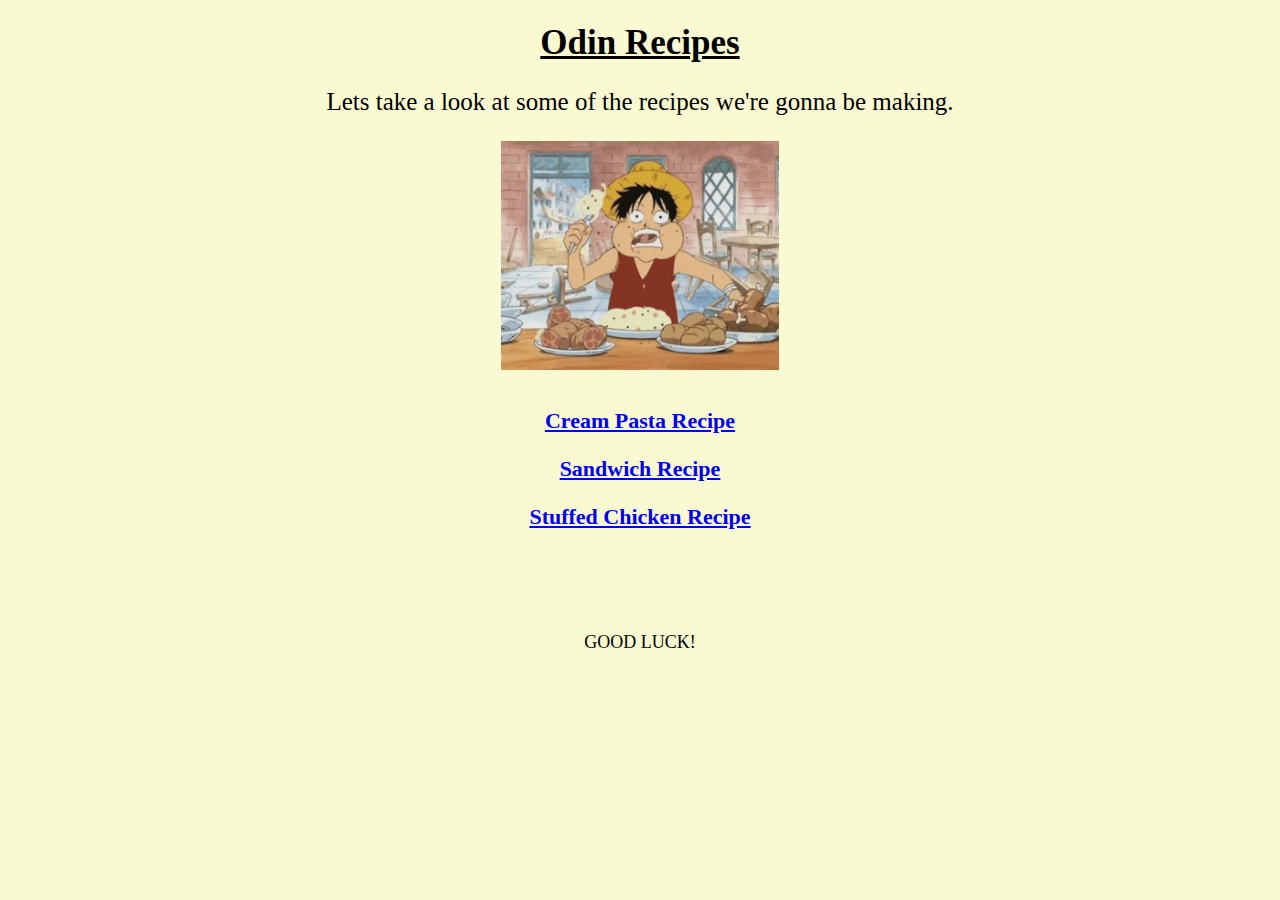
<file: index.html>
<!DOCTYPE html>
<html lang="en">

  <head>
    <meta charset="utf-8">
    <link rel="stylesheet" href="style.css">
    <title>Odin Recipes Project</title>
  </head>

  <body>
    <h1>Odin Recipes</h1>
    <p>Lets take a look at some of the recipes we're gonna be making.</p>
    <img src="./luffy-eating.webp">
    <br>
    <div class="links">
    <a href="./recipes/creampasta.html"><h3>Cream Pasta Recipe</h3></a>
    <a href="./recipes/sandwich.html"><h3>Sandwich Recipe</h3></a>
    <a href="./recipes/stuffedchicken.html"><h3>Stuffed Chicken Recipe</h3></a>
    </div>
    
    <p class="good-luck">GOOD LUCK!</p>
  </body>

</html>
</file>
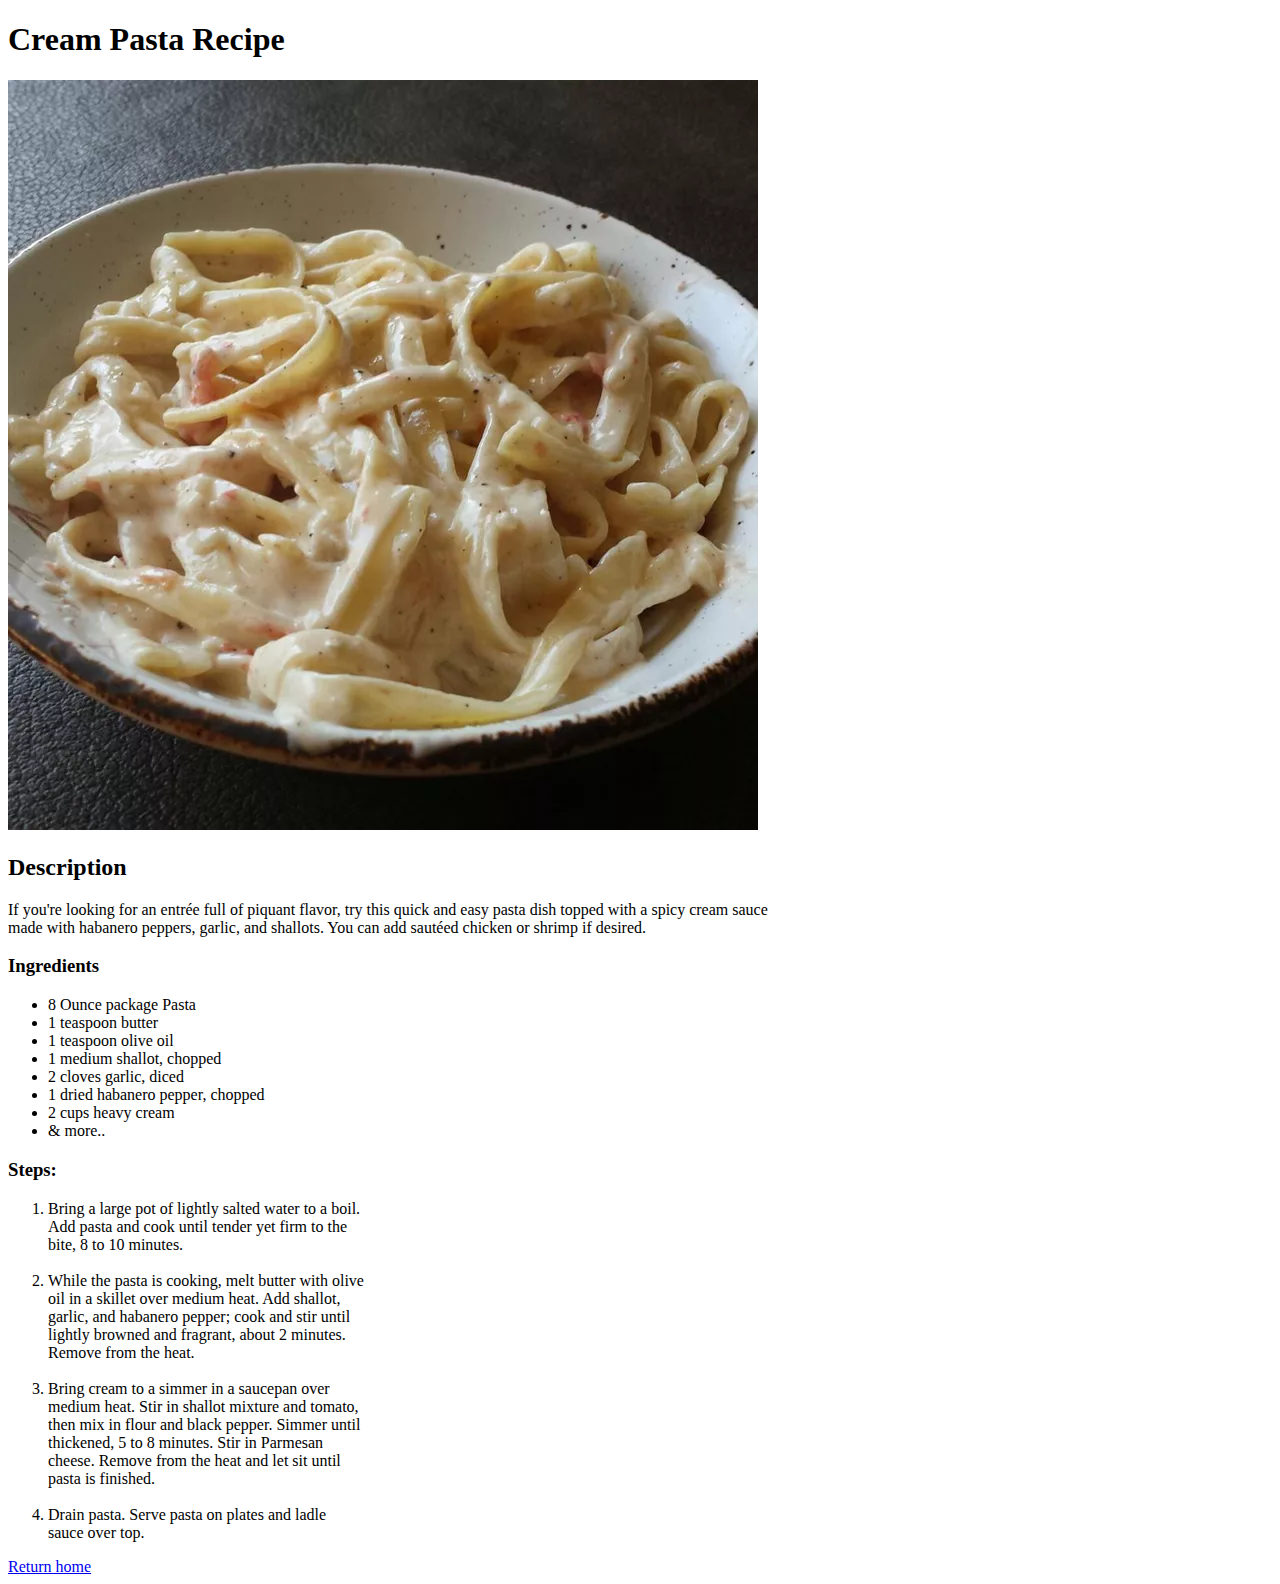
<file: recipes/creampasta.html>
<!DOCTYPE html>
<html lang="en">
  <head>
    <meta charset="utf-8">
    <title>Cream Pasta Recipe</title>
  </head>

<body>
  <h1>Cream Pasta Recipe</h1>
 
  <img src="../recipe-images/Creampasta.webp">
 
  <h2>Description</h2>
 
  <p>If you're looking for an entrée full of piquant flavor, try this quick and easy pasta dish topped with a spicy cream sauce<br> made with habanero peppers, garlic, and shallots. You can add sautéed chicken or shrimp if desired.</p>
 
  <h3>Ingredients</h3>

  <ul>
    <li>8 Ounce package Pasta</li>
    <li>1 teaspoon butter</li>
    <li>1 teaspoon olive oil</li>
    <li>1 medium shallot, chopped</li>
    <li>2 cloves garlic, diced</li>
    <li>1 dried habanero pepper, chopped</li>
    <li>2 cups heavy cream</li>
    <li>& more..</li>
  </ul>

  <h3>Steps:</h3>

  <ol style="width:25%;">
    <li>Bring a large pot of lightly salted water to a boil. Add pasta and cook until tender yet firm to the bite, 8 to 10 minutes.</li>
    <br>
    <li>While the pasta is cooking, melt butter with olive oil in a skillet over medium heat. Add shallot, garlic, and habanero pepper; cook and stir until lightly browned and fragrant, about 2 minutes. Remove from the heat.</li>
    <br>
    <li>Bring cream to a simmer in a saucepan over medium heat. Stir in shallot mixture and tomato, then mix in flour and black pepper. Simmer until thickened, 5 to 8 minutes. Stir in Parmesan cheese. Remove from the heat and let sit until pasta is finished.</li>
    <br>
    <li>Drain pasta. Serve pasta on plates and ladle sauce over top.</li>
  </ol>
 
  <a href="../index.html">Return home</a>
</body>
</html>
</file>
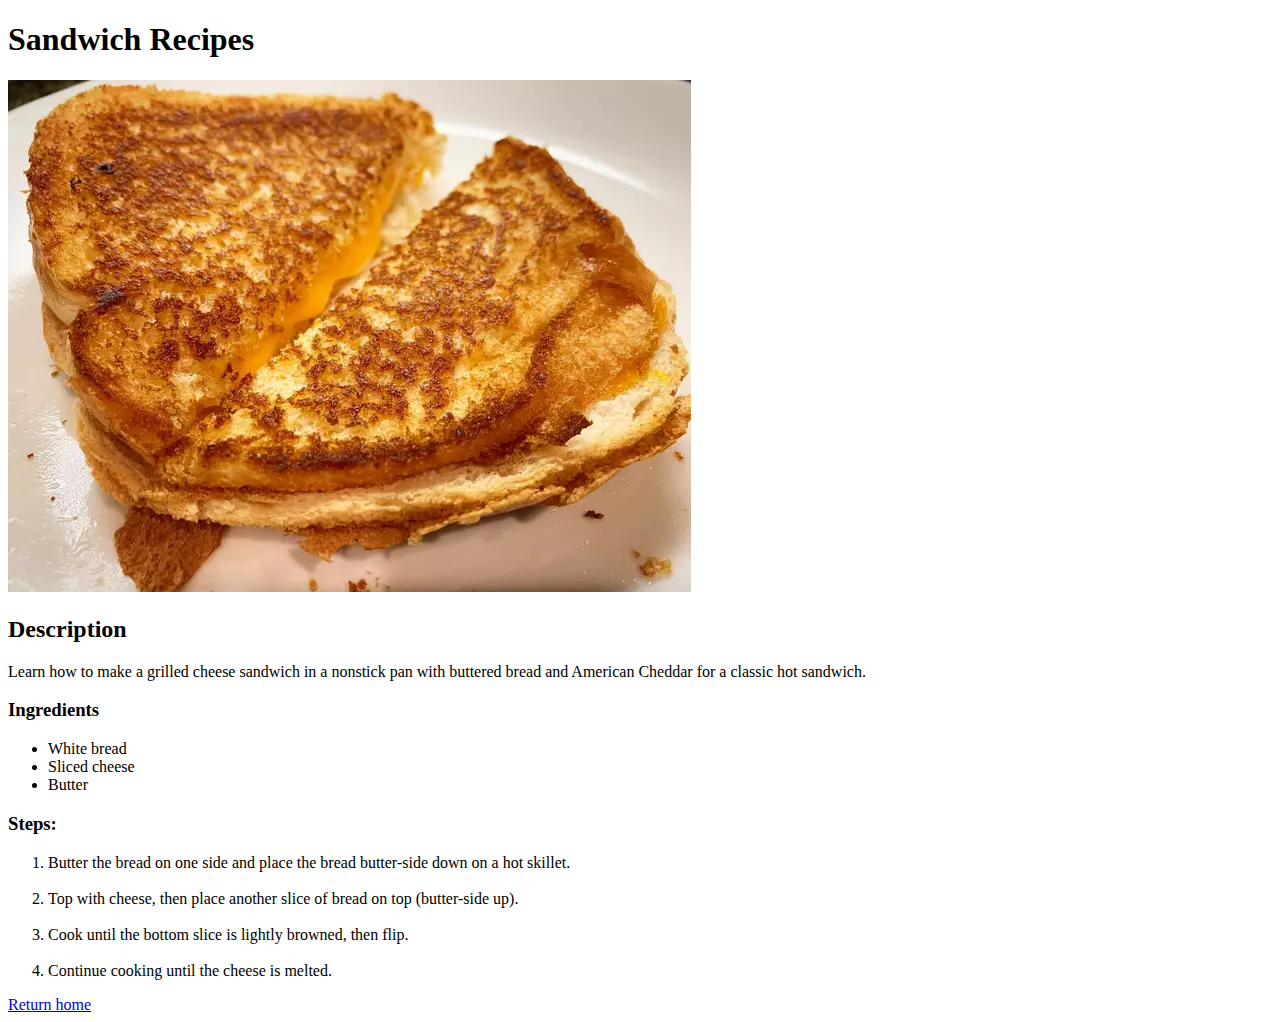
<file: recipes/sandwich.html>
<!DOCTYPE html>
<html lang="en">
<head>
  <meta charset="UTF-8">
  <meta name="viewport" content="width=device-width, initial-scale=1.0">
  <title>Sandwich</title>
</head>
<body>
  <h1>Sandwich Recipes</h1>
  <img src="../recipe-images/cheesesandwich.webp">
  
  <h2>Description</h2>
  
  <p>Learn how to make a grilled cheese sandwich in a nonstick pan with buttered bread and American Cheddar for a classic hot sandwich.</p>
  
  <h3>Ingredients</h3>

  <ul>
    <li>White bread</li>
    <li>Sliced cheese</li>
    <li>Butter</li>
  </ul>

  <h3>Steps:</h3>

  <ol>
    <li>Butter the bread on one side and place the bread butter-side down on a hot skillet.</li>
    <br>
    <li>Top with cheese, then place another slice of bread on top (butter-side up).</li>
    <br>
    <li>Cook until the bottom slice is lightly browned, then flip.</li>
    <br>
    <li>Continue cooking until the cheese is melted.</li>
  </ol>
  
  
  
  <a href="../index.html">Return home</a>
</body>
</html>
</file>
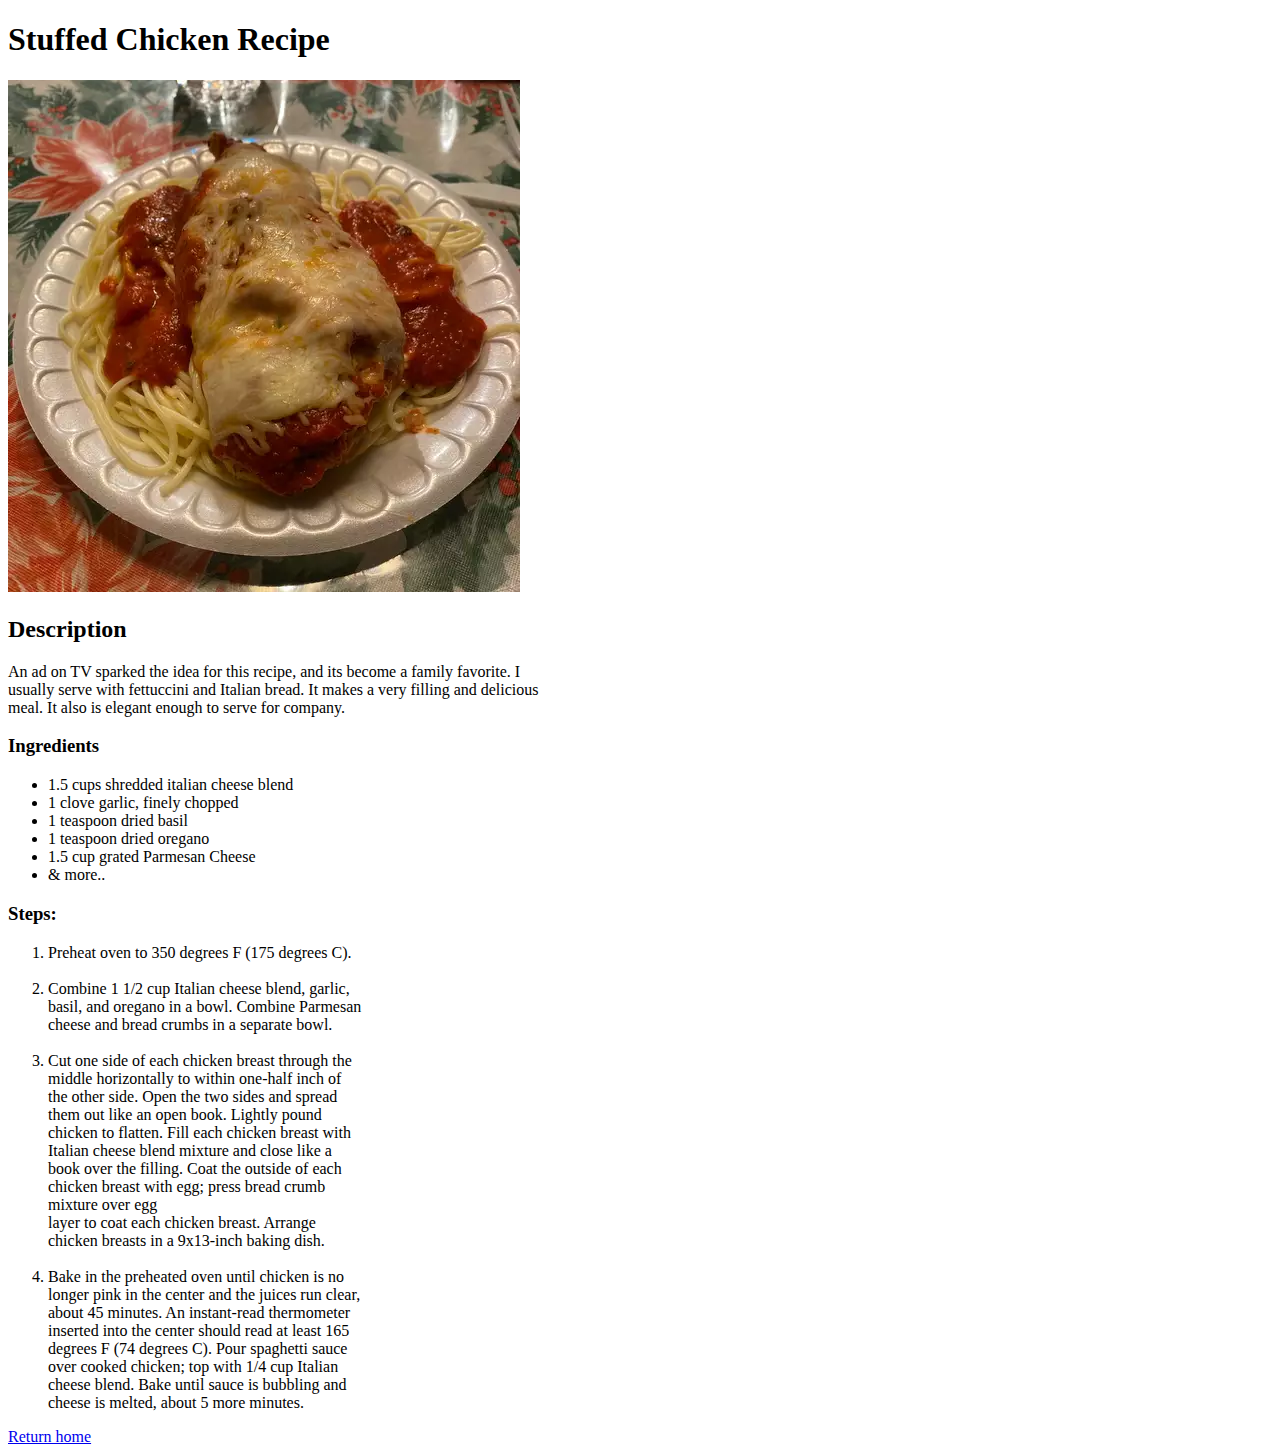
<file: recipes/stuffedchicken.html>
<!DOCTYPE html>
<html lang="en">
<head>
  <meta charset="UTF-8">
  <meta name="viewport" content="width=device-width, initial-scale=1.0">
  <title>Stuffed Chicken</title>
</head>

<body>
  <h1>Stuffed Chicken Recipe</h1>
  
  <img src="../recipe-images/stuffedchicken.webp">
  
  <h2>Description</h2>
  
  <p>An ad on TV sparked the idea for this recipe, and its become a family favorite. I<br> usually serve with fettuccini and Italian bread. It makes a very filling and delicious<br> meal. It also is elegant enough to serve for company.</p>
  
  <h3>Ingredients</h3>

  <ul>
    <li>1.5 cups shredded italian cheese blend</li>
    <li>1 clove garlic, finely chopped</li>
    <li>1 teaspoon dried basil</li>
    <li>1 teaspoon dried oregano</li>
    <li>1.5 cup grated Parmesan Cheese</li>
    <li>& more..</li>
  </ul>

  <h3>Steps:</h3>

  <ol style="width:25%;">
    <li>Preheat oven to 350 degrees F (175 degrees C).</li>
    <br>
    <li>Combine 1 1/2 cup Italian cheese blend, garlic, basil, and oregano in a bowl. Combine Parmesan cheese and bread crumbs in a separate bowl.</li>
    <br>
    <li>Cut one side of each chicken breast through the middle horizontally to within one-half inch of the other side. Open the two sides and spread them out like an open book. Lightly pound chicken to flatten. Fill each chicken breast with Italian cheese blend mixture and close like a book over the filling. Coat the outside of each chicken breast with egg; press bread crumb mixture over egg<br> layer to coat each chicken breast. Arrange chicken breasts in a 9x13-inch baking dish.</li>
    <br>
    <li>Bake in the preheated oven until chicken is no longer pink in the center and the juices run clear, about 45 minutes. An instant-read thermometer inserted into the center should read at least 165 degrees F (74 degrees C). Pour spaghetti sauce over cooked chicken; top with 1/4 cup Italian cheese blend. Bake until sauce is bubbling and cheese is melted, about 5 more minutes.</li>
  </ol>

  <a href="../index.html">Return home</a>

</body>

</html>
</file>
<file: style.css>
* {
  background: lightgoldenrodyellow;
  font-family: 'Roboto','Times New Roman','Arial';
  font-size: 22px;
  text-align: center;
  width: auto;
}

h1 {
  font-size: 35px;
  font-weight: 900;
  text-decoration: underline;
}

img {
  width: 22%;
}

.links {
  padding-top: 10px;
}

a:hover {
  color: red;
  font-weight: bold;
  border: 2px red;
}

p{
  font-size: 25px;
}

.good-luck {
  font-size: 18px;
  padding-top: 80px;
}
</file>
